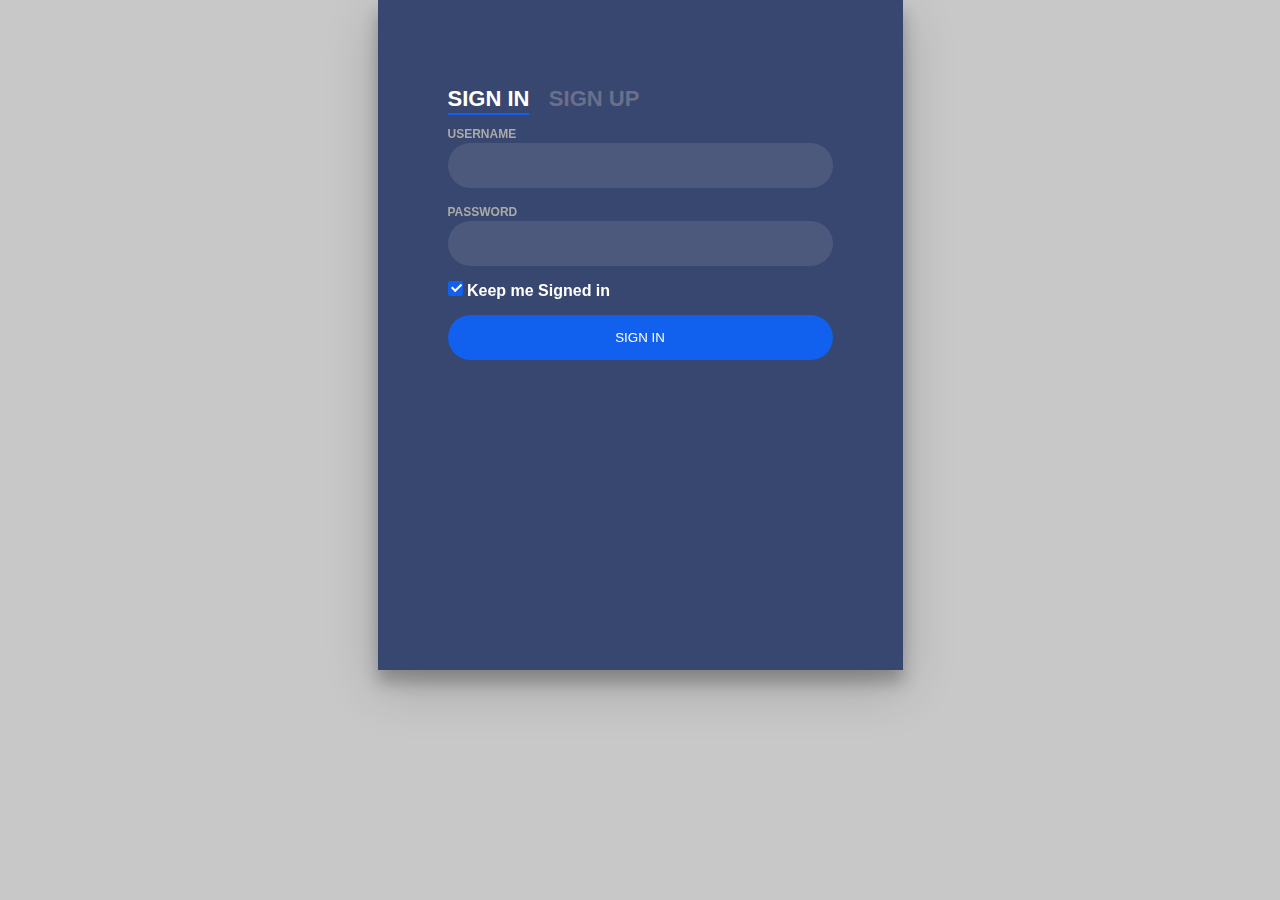
<file: login.html>
<!DOCTYPE html>
<html lang="en">
<head>
    <meta charset="UTF-8">
    <meta http-equiv="X-UA-Compatible" content="IE=edge">
    <meta name="viewport" content="width=device-width, initial-scale=1.0">
    <link rel="stylesheet" href="login.css"/>
    <script src="login.js"></script>
    <title>login-form</title>
</head>
<body>
    <div class="login-wrap">
        <div class="login-html">
            <input id="tab-1" type="radio" name="tab" class="sign-in" checked><label for="tab-1" class="tab">Sign In</label>
            <input id="tab-2" type="radio" name="tab" class="sign-up"><label for="tab-2" class="tab">Sign Up</label>
            <div class="login-form">
                <div class="sign-in-htm">
                    <div class="group">
                        <label for="user" class="label">Username</label>
                        <input id="user" type="text" class="input">
                    </div>
                    <div class="group">
                        <label for="pass" class="label">Password</label>
                        <input id="pass" type="password" class="input" data-type="password">
                    </div>
                    <div class="group">
                        <input id="check" type="checkbox" class="check" checked>
                        <label for="check"><span class="icon"></span> Keep me Signed in</label>
                    </div>
                    <div class="group">
                        <input type="submit" class="button" value="Sign In" onclick="sign();">
                    </div>
                    
                </div>
                <div class="sign-up-htm">
                    <div class="group">
                        <label for="user" class="label">Username</label>
                        <input id="user" type="text" class="input">
                    </div>
                    <div class="group">
                        <label for="pass" class="label">Password</label>
                        <input id="pass" type="password" class="input" data-type="password">
                    </div>
                    <div class="group">
                        <label for="pass" class="label">Repeat Password</label>
                        <input id="pass" type="password" class="input" data-type="password">
                    </div>
                    <div class="group">
                        <label for="pass" class="label">Email Address</label>
                        <input id="pass" type="text" class="input">
                    </div>
                    <div class="group">
                        <input type="submit" class="button" value="Sign Up" onclick="sign();" >
                    </div>
                    <div class="hr"></div>
                    <div class="foot-lnk">
                        <label for="tab-1">Already Member?</a>
                    </div>
                </div>
            </div>
        </div>
    </div>
</body>
</html>
</file>
<file: login.css>
body{
	margin:0;
	color:#6a6f8c;
	background:#c8c8c8;
	font:600 16px/18px 'Open Sans',sans-serif;
}
*,:after,:before{box-sizing:border-box}
.clearfix:after,.clearfix:before{content:'';display:table}
.clearfix:after{clear:both;display:block}
a{color:inherit;text-decoration:none}

.login-wrap{
	width:100%;
	margin:auto;
	max-width:525px;
	min-height:670px;
	position:relative;
	background:url(https://raw.githubusercontent.com/khadkamhn/day-01-login-form/master/img/bg.jpg) no-repeat center;
	box-shadow:0 12px 15px 0 rgba(0,0,0,.24),0 17px 50px 0 rgba(0,0,0,.19);
}
.login-html{
	width:100%;
	height:100%;
	position:absolute;
	padding:90px 70px 50px 70px;
	background:rgba(40,57,101,.9);
}
.login-html .sign-in-htm,
.login-html .sign-up-htm{
	top:0;
	left:0;
	right:0;
	bottom:0;
	position:absolute;
	transform:rotateY(180deg);
	backface-visibility:hidden;
	transition:all .4s linear;
}
.login-html .sign-in,
.login-html .sign-up,
.login-form .group .check{
	display:none;
}
.login-html .tab,
.login-form .group .label,
.login-form .group .button{
	text-transform:uppercase;
}
.login-html .tab{
	font-size:22px;
	margin-right:15px;
	padding-bottom:5px;
	margin:0 15px 10px 0;
	display:inline-block;
	border-bottom:2px solid transparent;
}
.login-html .sign-in:checked + .tab,
.login-html .sign-up:checked + .tab{
	color:#fff;
	border-color:#1161ee;
}
.login-form{
	min-height:345px;
	position:relative;
	perspective:1000px;
	transform-style:preserve-3d;
}
.login-form .group{
	margin-bottom:15px;
}
.login-form .group .label,
.login-form .group .input,
.login-form .group .button{
	width:100%;
	color:#fff;
	display:block;
}
.login-form .group .input,
.login-form .group .button{
	border:none;
	padding:15px 20px;
	border-radius:25px;
	background:rgba(255,255,255,.1);
}
.login-form .group input[data-type="password"]{
	-text-security:circle;
	-webkit-text-security:circle;
}
.login-form .group .label{
	color:#aaa;
	font-size:12px;
}
.login-form .group .button{
	background:#1161ee;
}
.login-form .group label .icon{
	width:15px;
	height:15px;
	border-radius:2px;
	position:relative;
	display:inline-block;
	background:rgba(255,255,255,.1);
}
.login-form .group label .icon:before,
.login-form .group label .icon:after{
	content:'';
	width:10px;
	height:2px;
	background:#fff;
	position:absolute;
	transition:all .2s ease-in-out 0s;
}
.login-form .group label .icon:before{
	left:3px;
	width:5px;
	bottom:6px;
	transform:scale(0) rotate(0);
}
.login-form .group label .icon:after{
	top:6px;
	right:0;
	transform:scale(0) rotate(0);
}
.login-form .group .check:checked + label{
	color:#fff;
}
.login-form .group .check:checked + label .icon{
	background:#1161ee;
}
.login-form .group .check:checked + label .icon:before{
	transform:scale(1) rotate(45deg);
}
.login-form .group .check:checked + label .icon:after{
	transform:scale(1) rotate(-45deg);
}
.login-html .sign-in:checked + .tab + .sign-up + .tab + .login-form .sign-in-htm{
	transform:rotate(0);
}
.login-html .sign-up:checked + .tab + .login-form .sign-up-htm{
	transform:rotate(0);
}

.hr{
	height:2px;
	margin:60px 0 50px 0;
	background:rgba(255,255,255,.2);
}
.foot-lnk{
	text-align:center;
}
</file>
